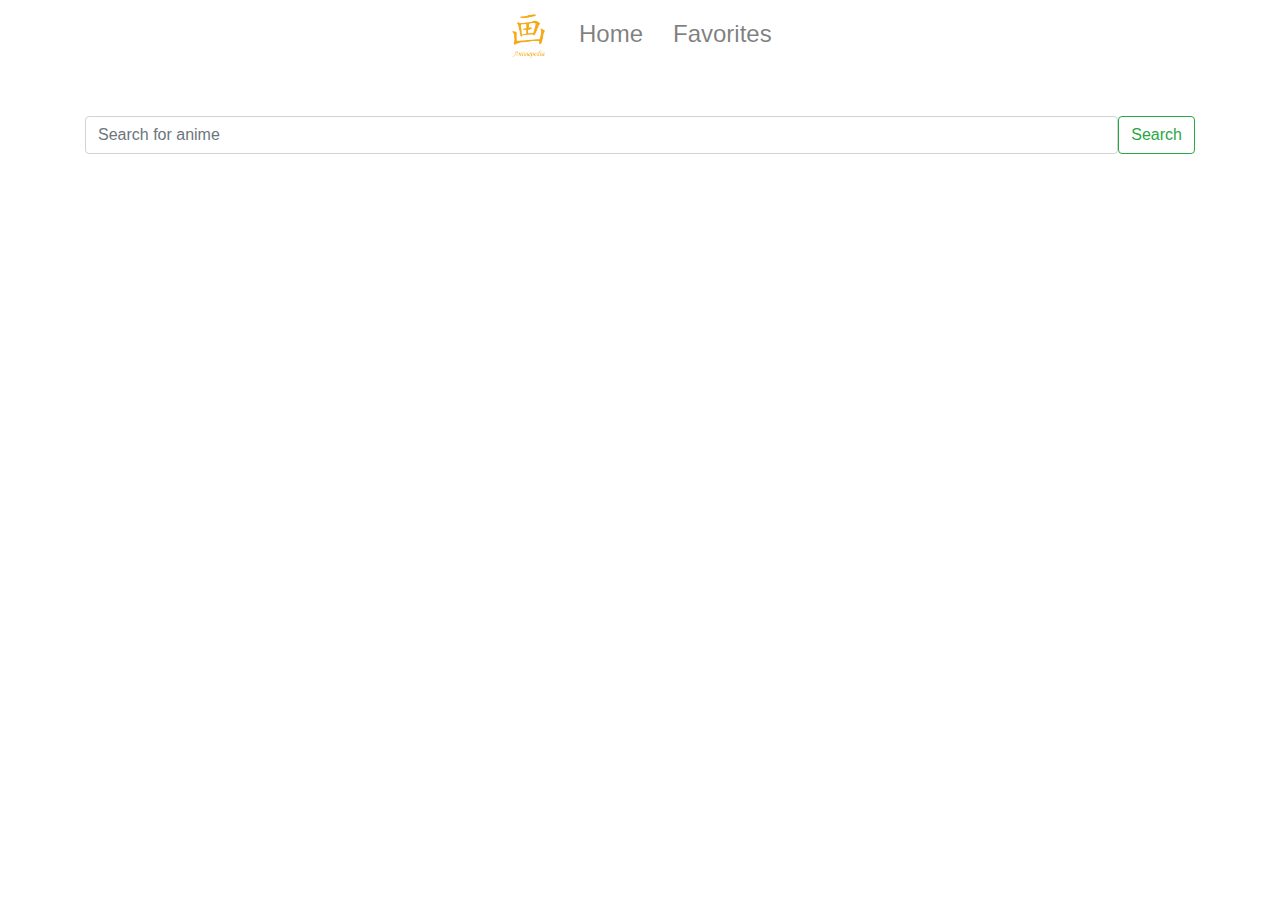
<file: index.html>
<!doctype html>
<html lang="en">
  <head>
    <!-- Required meta tags -->
    <meta charset="utf-8">
    <meta name="viewport" content="width=device-width, initial-scale=1, shrink-to-fit=no">
    <link rel="manifest" href="manifest.json"/>

    <!-- Bootstrap CSS -->
    <link rel="stylesheet" type="text/css" href="estilos/bootstrap/css/bootstrap.css">
    <link rel="stylesheet" type="text/css" href="estilos/main.css">
    <link rel="stylesheet" href="https://cdn.jsdelivr.net/npm/bootstrap-icons@1.5.0/font/bootstrap-icons.css">
    <link rel="shortcut icon" href="img/favicon.png" type="favicon/x-icon"/>

    <!-- Include Dexie -->
    <script src="lib/dexie.min.js"></script> 
    <style>
      ul li {
        list-style: none;
      }
    </style>
    <title>Patricio Huang, Catedra PWA</title>
  </head>
  <body>
    <div id="app">
      <header >
        <h1 class="visually-hidden">Animepedia</h1>
        <nav class="navbar navbar-expand navbar-light">
          <div class="d-flex" id="nav">
            <router-link to="/"><span></span></router-link>
            <ul class="navbar-nav">
              <li class="nav-item">
                <router-link class="nav-link" to="/">Home</router-link>
              </li>
              <li class="nav-item">
                <router-link class="nav-link" to="/favorites">Favorites</router-link>
              </li>
            </ul>
          </div>  
        </nav>
      </header>
  
      <main>
        <router-view></router-view>
      </main>
    </div>
    
  

    

    <script src="estilos/bootstrap/js/jquery-3.5.1.min.js"></script>
    <script src="estilos/bootstrap/js/bootstrap.bundle.min.js"></script>
    <script src="lib/vue.js"></script>
    <script src="lib/vue-router.js"></script>
    <script src="js/register-sw.js"></script>
    <script src="js/db.js"></script>
    <script src="js/components/home.js"></script>
    <script src="js/components/detail.js"></script>
    <script src="js/components/favorites.js"></script>
    <script src="js/main.js"></script>
    
    
    
  </body>
</html>
</file>
<file: estilos/main.css>
/* Link a la paleta de color

https://coolors.co/ffadad-ffd6a5-fdffb6-caffbf-9bf6ff-a0c4ff-bdb2ff-ffc6ff



*/
/* CSS HEX */
:root {
    --light-pink: #ffadadff;
    --deep-champagne: #ffd6a5ff;
    --lemon-yellow-crayola: #fdffb6ff;
    --tea-green: #caffbfff;
    --celeste: #9bf6ffff;
    --baby-blue-eyes: #a0c4ffff;
    --maximum-blue-purple: #bdb2ffff;
    --mauve: #ffc6ffff;
}
h1{
    font-size: 3em;
    text-align: left;
}

h2 {
    font-size: 1.5em;
    padding: 20px 0;
    color: var(--light-pink);
}
p {
    color: #343a40;
}
.visually-hidden {
    position: absolute;
    width: 1px;
    height: 1px;
    padding: 0;
    margin: -1px;
    overflow: hidden;
    clip: rect(0,0,0,0);
    white-space: nowrap;
    border: 0;
}
nav div {
    display: flex;
    margin: auto;
}
#nav a span{
    display: block;
    width: 50px;
    height: 50px;
    background-image: url("../img/logo.png");
    background-size: contain;
    background-repeat: no-repeat;
}
a.nav-link {
    font-size: 1.5em;
    width: 4.5em;
    text-align: center;
}
#results, #results a, #favorites a {
    padding-top: 30px;
}
#results a {
    text-decoration: none;
}
#results a div.card, #favorites a div.card {
    height: 500px;
    border-radius: 20px;
    overflow: hidden;
}
#results a div.card:hover, #favorites a div.card:hover {
    box-shadow: rgba(0, 0, 0, 0.16) 0px 10px 36px 0px, rgba(0, 0, 0, 0.06) 0px 0px 0px 1px;
}
.card > div:first-of-type {
    height: 350px;
    overflow: hidden;
}
div.card img {
    height: auto;
}
.card-body > p:first-child {
    font-size: 1em;
    font-weight: 500;
    color: var(--light-pink);
    margin: 0;
}
.card-body > p:last-child {
    color: var(--baby-blue-eyes);
}

#detalle-img{
    display: flex;
    justify-content: center;
    align-items: flex-start;
}
#detalle-title {
    display: flex;
    justify-content: space-between;
    align-items: center;
}
@media (max-width: 480px){
    #detalle-title {
        margin-top: 20px;
        align-items: flex-start;
        flex-direction: column;
    }
}
#detalle-title h1{
    font-size: 2em;
    color: var(--light-pink);
    margin: 0;
    max-width: 550px;
}
#detalle-title div{
    display: flex;
    align-items: center;
}
#detalle-title div p{
    margin: 0;
}
#detalle-title div p > span:first-child{
    color: #adb5bd;
}
#detalle-title div p > span:last-child{
    font-size: 1.5em;
    font-weight: 700;
    color: var(--deep-champagne);
}
#detalle-fecha {
    display: flex;
    justify-content: space-between;
    padding: 20px 0 0;
}
#detalle-fecha p > span:first-child, #detalle-fecha p:first-child, 
 #detalle-rated p span:first-child{
    color: #adb5bd;
}
#detalle-rated p:first-child {
    color: var(--maximum-blue-purple);
    font-weight: 700;
}
#detalle-fecha p > span:last-child, #detalle-rated p span:last-child{
    font-weight: 700;
    color: #495057;
}
#detalle-rated {
    display: flex;
    flex-direction: column;
}
#icono-favorito {
    display: block;
    width: 24px;
    height: 24px;
    font-size: 0;
    background-image: url("../img/favorito.svg");
    background-size: contain;
    background-position: center;
    background-repeat: no-repeat;
    margin-left: 10px;
}
#icono-favorito.active {
    background-image: url("../img/favorito-check.svg");
}
#favorites, #results {
    padding-bottom: 100px;
}
#favorites h1 {
    margin-bottom: 50px;
}
#favorites a {
    text-decoration: none;
}
</file>
